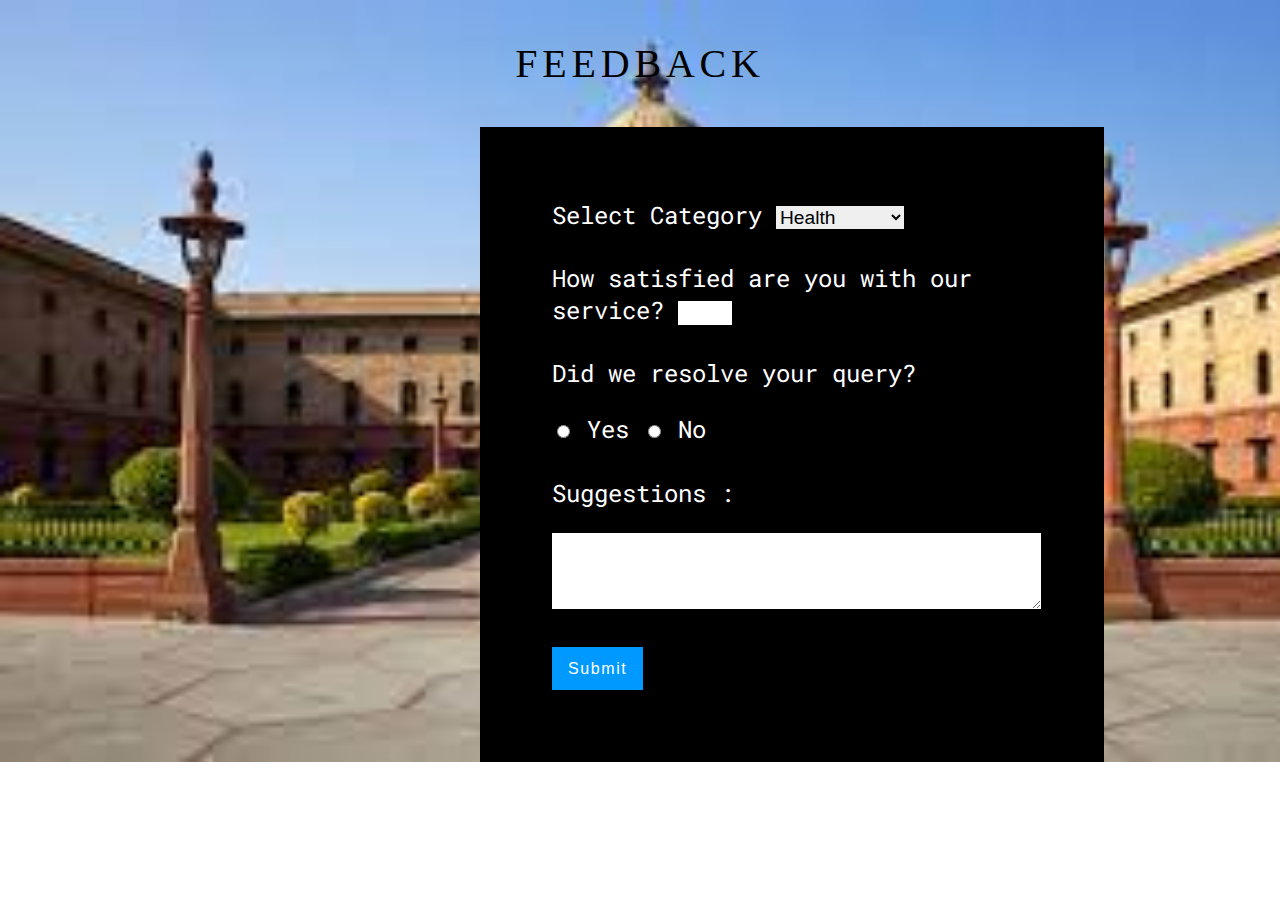
<file: feedback.html>
<!DOCTYPE html>
<html lang="en">
<head>
    <meta charset="UTF-8">
    <meta http-equiv="X-UA-Compatible" content="IE=edge">
    <meta name="viewport" content="width=device-width, initial-scale=1.0">
    <title>Feedback</title>
    <link rel="stylesheet" href="feedback.css">
    <link rel="preconnect" href="https://fonts.googleapis.com">
    <link rel="preconnect" href="https://fonts.gstatic.com" crossorigin>
    <link
        href="https://fonts.googleapis.com/css2?family=Dancing+Script&family=Indie+Flower&family=Playfair+Display:ital,wght@0,800;1,700&family=Red+Hat+Mono:wght@300&family=Roboto+Mono:wght@200&display=swap"
        rel="stylesheet">
</head>
<body>
    <div class="container-fluid display-4">FEEDBACK</div>
    <div class="container">
        <form action="feedback1.php" method="post">
            <div class="form-group">
                <label>Select Category</label>
                <select name="category" id="category" class="form-control">
                    <option value="health">Health</option>
                    <option value="education">Education</option>
                    <option value="environment">Environment</option>
                    <option value="finance">Finance</option>
                    <option value="crime">Crime</option>
                    <option value="Schemes">Schemes</option>
                </select>
            </div>
            <div class="form-group">
                <label>How satisfied are you with our service?</label>
                <input type="number" min="0" max="5" class="form-control" name="satisfaction">
            </div>
            <div class="form-group">
                <p>Did we resolve your query?</p>
                <input type="radio" id="Yes" name="resolved" value="yes" class="form-control">
                <label>Yes</label>
                <input type="radio" id="No" name="resolved" value="no" class="form-control">
                <label>No</label>
            </div>
            <div class="form-group">
                <p>Suggestions : </p>
                <textarea id="suggestion" name="suggestion" rows="4" cols="50"></textarea>
            </div>
            <button type="submit" class="btn btn-primary">Submit</button>
        </form>
    </div>
</body>
</html>
</file>
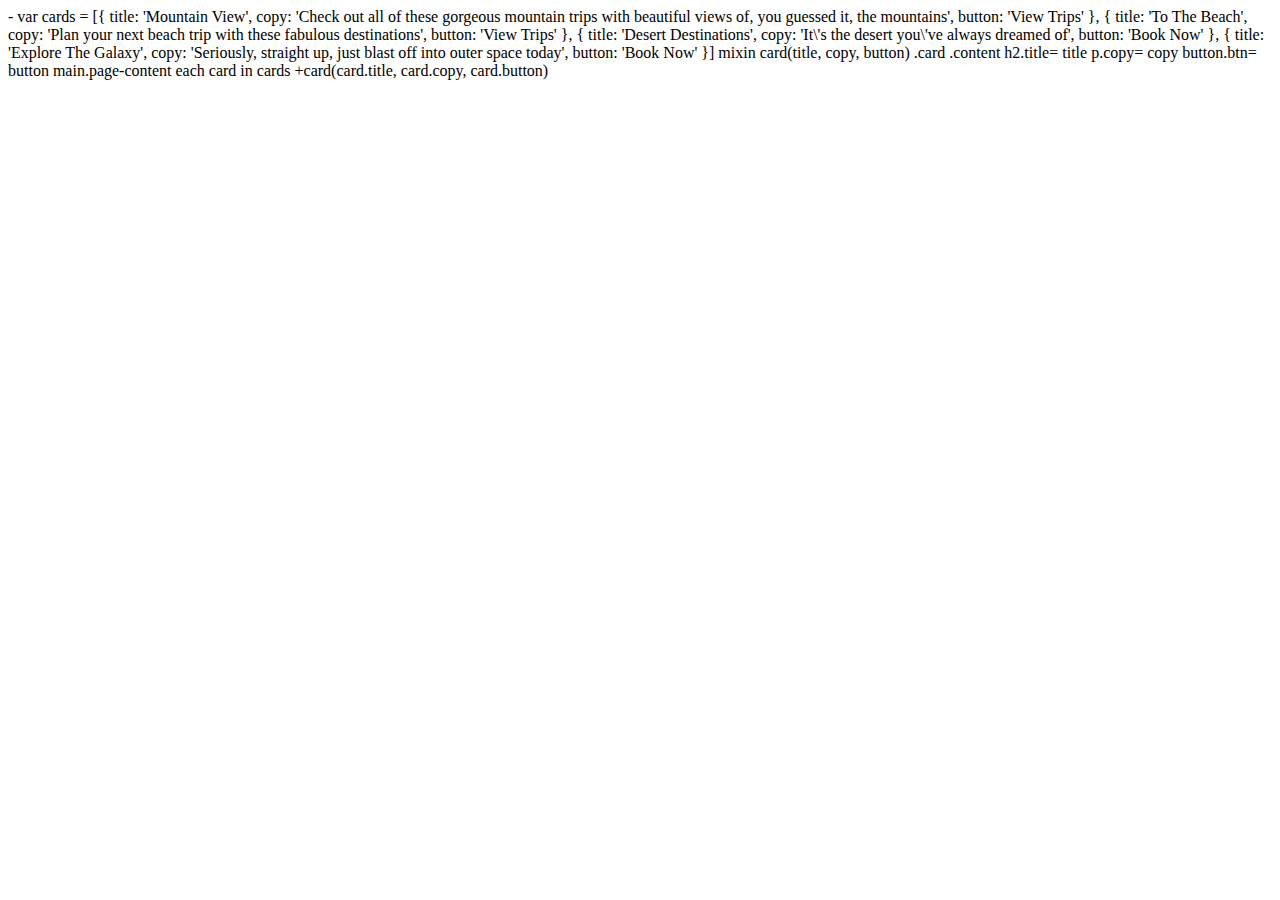
<file: khsadfkl.html>
<!DOCTYPE html>
<html lang="en">
<head>
    <meta charset="UTF-8">
    <meta http-equiv="X-UA-Compatible" content="IE=edge">
    <meta name="viewport" content="width=device-width, initial-scale=1.0">
    <title>Document</title>
    <link rel="stylesheet" href="huh.css">
</head>
<body>
    - var cards = [{ title: 'Mountain View', copy: 'Check out all of these gorgeous mountain trips with beautiful views of,
    you guessed it, the mountains', button: 'View Trips' }, { title: 'To The Beach', copy: 'Plan your next beach trip with
    these fabulous destinations', button: 'View Trips' }, { title: 'Desert Destinations', copy: 'It\'s the desert you\'ve
    always dreamed of', button: 'Book Now' }, { title: 'Explore The Galaxy', copy: 'Seriously, straight up, just blast off
    into outer space today', button: 'Book Now' }]
    
    
    mixin card(title, copy, button)
    .card
    .content
    h2.title= title
    p.copy= copy
    button.btn= button
    
    main.page-content
    each card in cards
    +card(card.title, card.copy, card.button)

    <script src="hhh.js"></script>
</body>
</html>
</file>
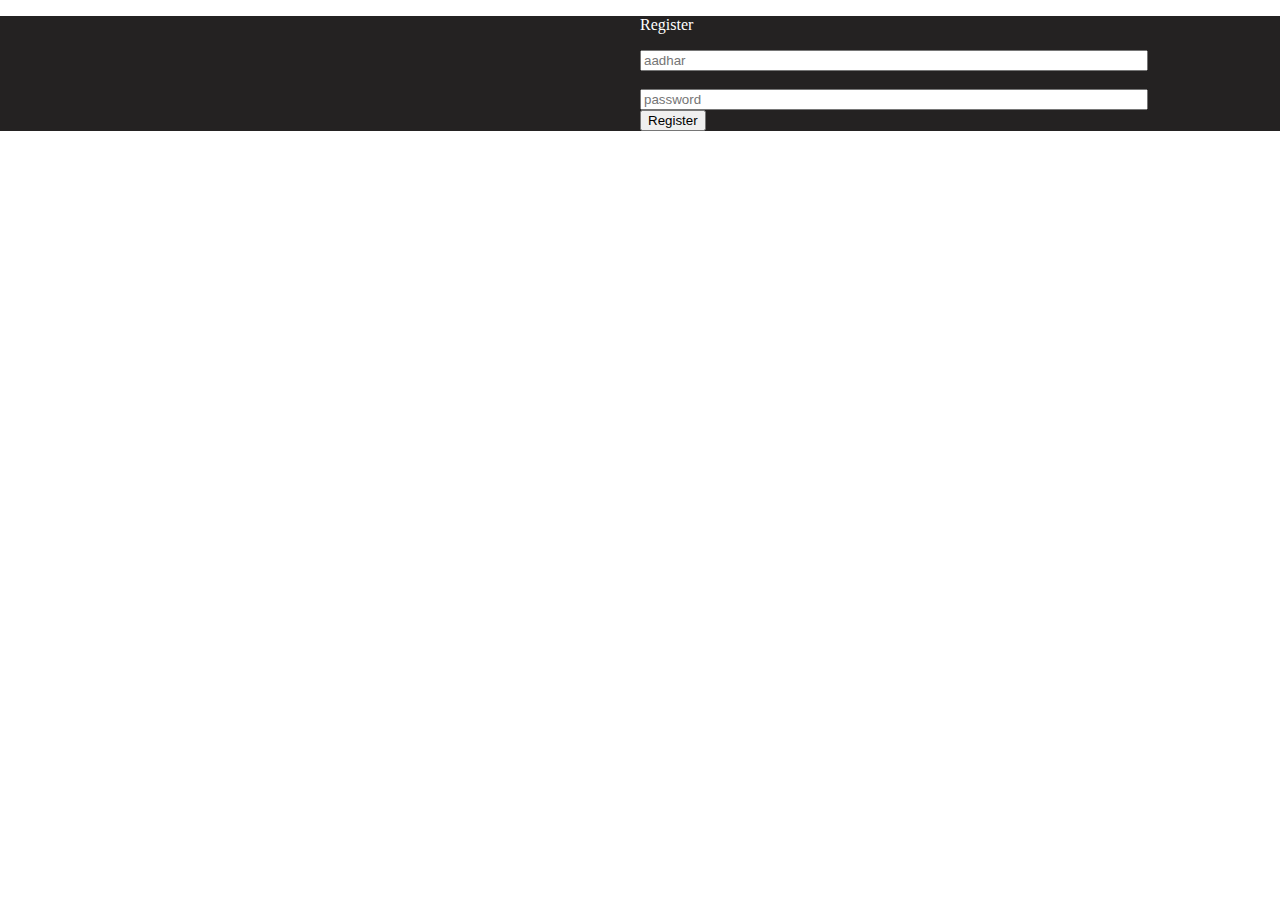
<file: test.html>
<!DOCTYPE html>
<html lang="en">
<head>
    <meta charset="UTF-8">
    <meta http-equiv="X-UA-Compatible" content="IE=edge">
    <meta name="viewport" content="width=device-width, initial-scale=1.0">
    <title>Login</title>
    <link href="https://cdn.jsdelivr.net/npm/bootstrap@5.1.3/dist/css/bootstrap.min.css" rel="stylesheet"
        integrity="sha384-1BmE4kWBq78iYhFldvKuhfTAU6auU8tT94WrHftjDbrCEXSU1oBoqyl2QvZ6jIW3" crossorigin="anonymous">
    <link rel="stylesheet" href="register_style.css">
</head>
<body>
    <div class="container w-100">
        <form action="registration.php" method="post" class="justify-content-center">
            <p class="display-5 m-5 text-uppercase">Register</p>
            <div class="form-floating w-25 m-4 d-flex justify-content-center">
                
                <input class="form-control" type="number" id="aadhar" name="aadhar" placeholder="aadhar">
                <label class="form-label ">Aadhar Number : </label>
            </div>
            <div class="form-floating w-25 m-4">
                
                <input class="form-control" type="password" id="password" 
                name="password" placeholder="password">
                <label class="form-label">Password : </label>
            </div>
            <button type="submit" class="btn btn-primary ms-5">Register</button>
        </form>
    </div>



    <script src="https://cdn.jsdelivr.net/npm/bootstrap@5.1.3/dist/js/bootstrap.bundle.min.js"
        integrity="sha384-ka7Sk0Gln4gmtz2MlQnikT1wXgYsOg+OMhuP+IlRH9sENBO0LRn5q+8nbTov4+1p"
        crossorigin="anonymous"></script>
</body>
</html>
</file>
<file: feedback.css>
body{
    margin : 0;
    padding : 0;
    background: url("[data-uri]");
    background-repeat : no-repeat;
    background-position : 0;
    background-size: cover;
}
.display-4{
    font-size : 40px;
    font-weight : lighter;
    text-align : center;
    padding : 1em;
    letter-spacing : 0.3rem;
}
.btn{
    color : white;
    background : rgb(0, 153, 255);
    border : none;
    outline : none;
    padding-top : 0.8rem;
    padding-bottom : 0.8rem;
    padding-left : 1rem;
    padding-right : 1rem;
    cursor : pointer;
    font-size : 1rem;
    letter-spacing : 0.1rem;
}
/* .btn-primary{
    width : 5em;
} */
/* form{
    display : flex;
    justify-content : center;
    flex-direction : column;
    padding : 3em;
    margin-left : 5em;
    margin-right : 5em;
    
} */
.container{
    margin-left : 20em;
    font-size : 1.5em;
    background : black;
    color : white;
    width : 30rem;
}
.container{
    padding : 3em;
}
.form-group{
    margin-bottom : 1.3em;
    font-family: 'Roboto Mono', monospace;
    letter-spacing: 0;
}
input,select,textarea{
    border : none;
    outline : none;
    font-size : 0.8em;
}
</file>
<file: huh.css>
$hoverEasing: cubic-bezier(0.23, 1, 0.32, 1);
$returnEasing: cubic-bezier(0.445, 0.05, 0.55, 0.95);

body {
  margin: 40px 0;
  font-family: "Raleway";
  font-size: 14px;
  font-weight: 500;
  background-color: #BCAAA4;
  -webkit-font-smoothing: antialiased;
}

.title {
  font-family: "Raleway";
  font-size: 24px;
  font-weight: 700;
  color: #5D4037;
  text-align: center;
}

p {
  line-height: 1.5em;
}

h1+p, p+p {
  margin-top: 10px;
}

.container {
  padding: 40px 80px;
  display: flex;
  flex-wrap: wrap;
  justify-content: center;
}

.card-wrap {
  margin: 10px;
  transform: perspective(800px);
  transform-style: preserve-3d;
  cursor: pointer;
  // background-color: #fff;
  
  &:hover {
    .card-info {
      transform: translateY(0);
    }
    .card-info p {
      opacity: 1;
    }
    .card-info, .card-info p {
      transition: 0.6s $hoverEasing;
    }
    .card-info:after {
      transition: 5s $hoverEasing;
      opacity: 1;
      transform: translateY(0);
    }
    .card-bg {
      transition: 
        0.6s $hoverEasing,
        opacity 5s $hoverEasing;
      opacity: 0.8;
    }
    .card {
      transition:
        0.6s $hoverEasing,
        box-shadow 2s $hoverEasing;
      box-shadow:
        rgba(white, 0.2) 0 0 40px 5px,
        rgba(white, 1) 0 0 0 1px,
        rgba(black, 0.66) 0 30px 60px 0,
        inset #333 0 0 0 5px,
        inset white 0 0 0 6px;
    }
  }
}

.card {
  position: relative;
  flex: 0 0 240px;
  width: 240px;
  height: 320px;
  background-color: #333;
  overflow: hidden;
  border-radius: 10px;
  box-shadow:
    rgba(black, 0.66) 0 30px 60px 0,
    inset #333 0 0 0 5px,
    inset rgba(white, 0.5) 0 0 0 6px;
  transition: 1s $returnEasing;
}

.card-bg {
  opacity: 0.5;
  position: absolute;
  top: -20px; left: -20px;
  width: 100%;
  height: 100%;
  padding: 20px;
  background-repeat: no-repeat;
  background-position: center;
  background-size: cover;
  transition:
    1s $returnEasing,
    opacity 5s 1s $returnEasing;
  pointer-events: none;
}

.card-info {
  padding: 20px;
  position: absolute;
  bottom: 0;
  color: #fff;
  transform: translateY(40%);
  transition: 0.6s 1.6s cubic-bezier(0.215, 0.61, 0.355, 1);
  
  p {
    opacity: 0;
    text-shadow: rgba(black, 1) 0 2px 3px;
    transition: 0.6s 1.6s cubic-bezier(0.215, 0.61, 0.355, 1);
  }
  
  * {
    position: relative;
    z-index: 1;
  }
  
  &:after {
    content: '';
    position: absolute;
    top: 0; left: 0;
    z-index: 0;
    width: 100%;
    height: 100%;
    background-image: linear-gradient(to bottom, transparent 0%, rgba(#000, 0.6) 100%);
    background-blend-mode: overlay;
    opacity: 0;
    transform: translateY(100%);
    transition: 5s 1s $returnEasing;
  }
}

.card-info h1 {
  font-family: "Playfair Display";
  font-size: 36px;
  font-weight: 700;
  text-shadow: rgba(black, 0.5) 0 10px 10px;
}
</file>
<file: register_style.css>
body 
{
    background : url("https://upload.wikimedia.org/wikipedia/commons/3/31/New_Parliament_Building.jpg");
    margin : 0;
    padding : 0;
    /* text-align : center; */
    background-size: cover;
    background-repeat: no-repeat;
    color : white;
    justify-content: center;
}
label {
    color : rgb(36, 34, 34);
    /* margin-left : 10em; */
}
form{
    margin : 0 auto;
    margin-left : 40em;
    /* margin-right : 30em; */
}
input{
    width : 500px;
}

.form-label{
    letter-spacing: 0.1em;
}
.container{
    background :rgb(36, 34, 34);
}
</file>
